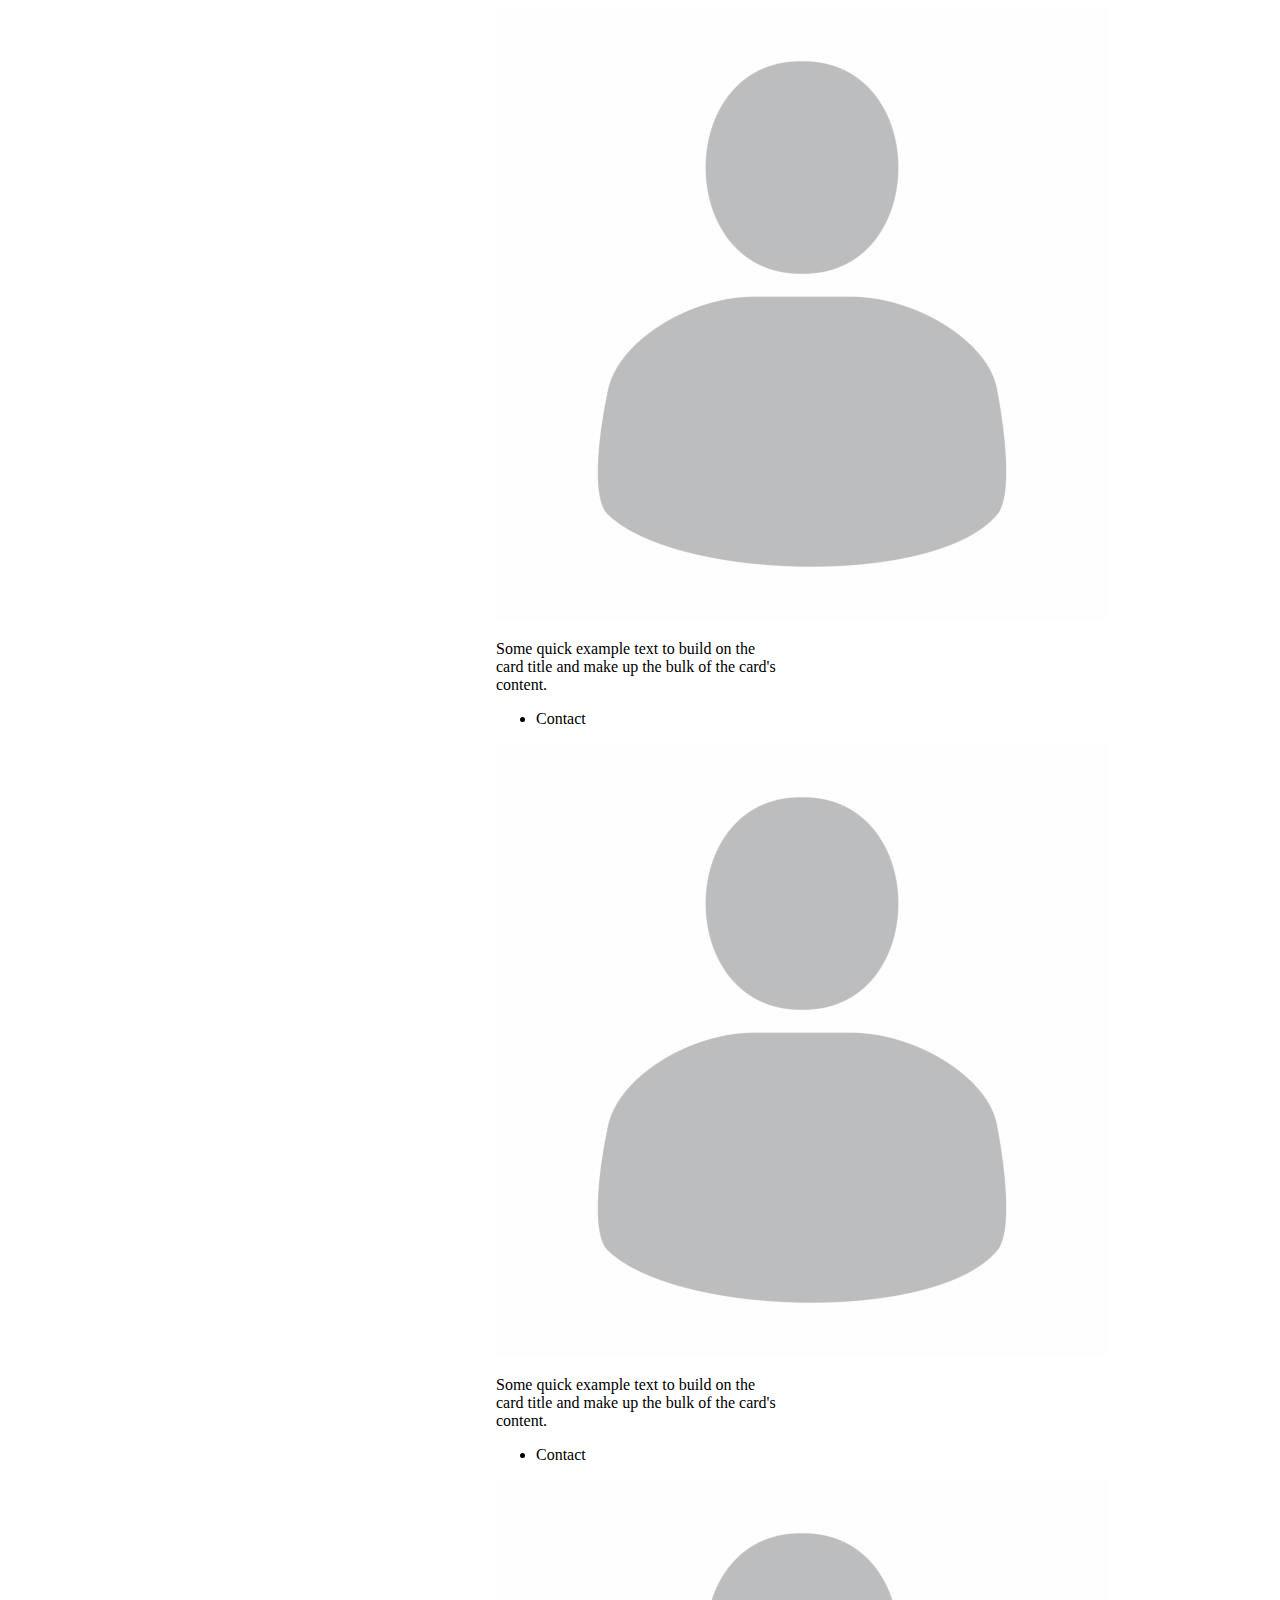
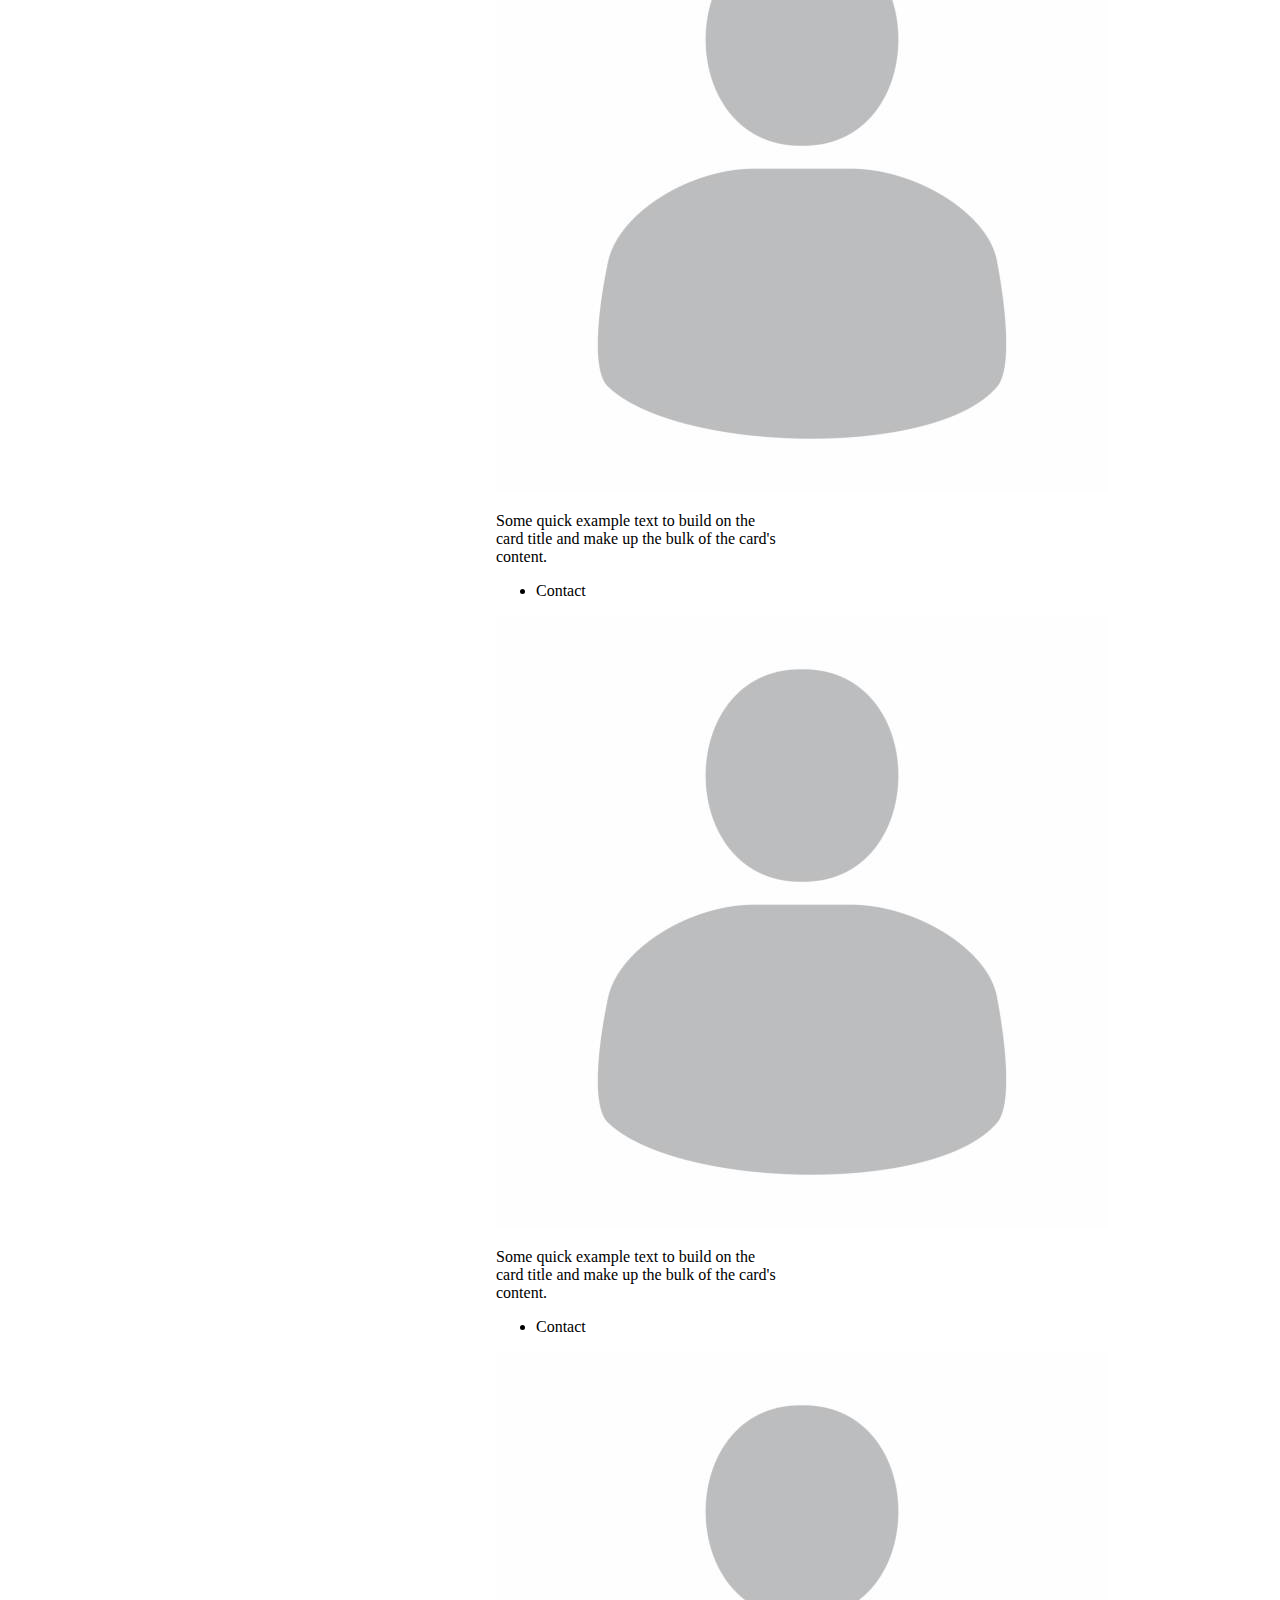
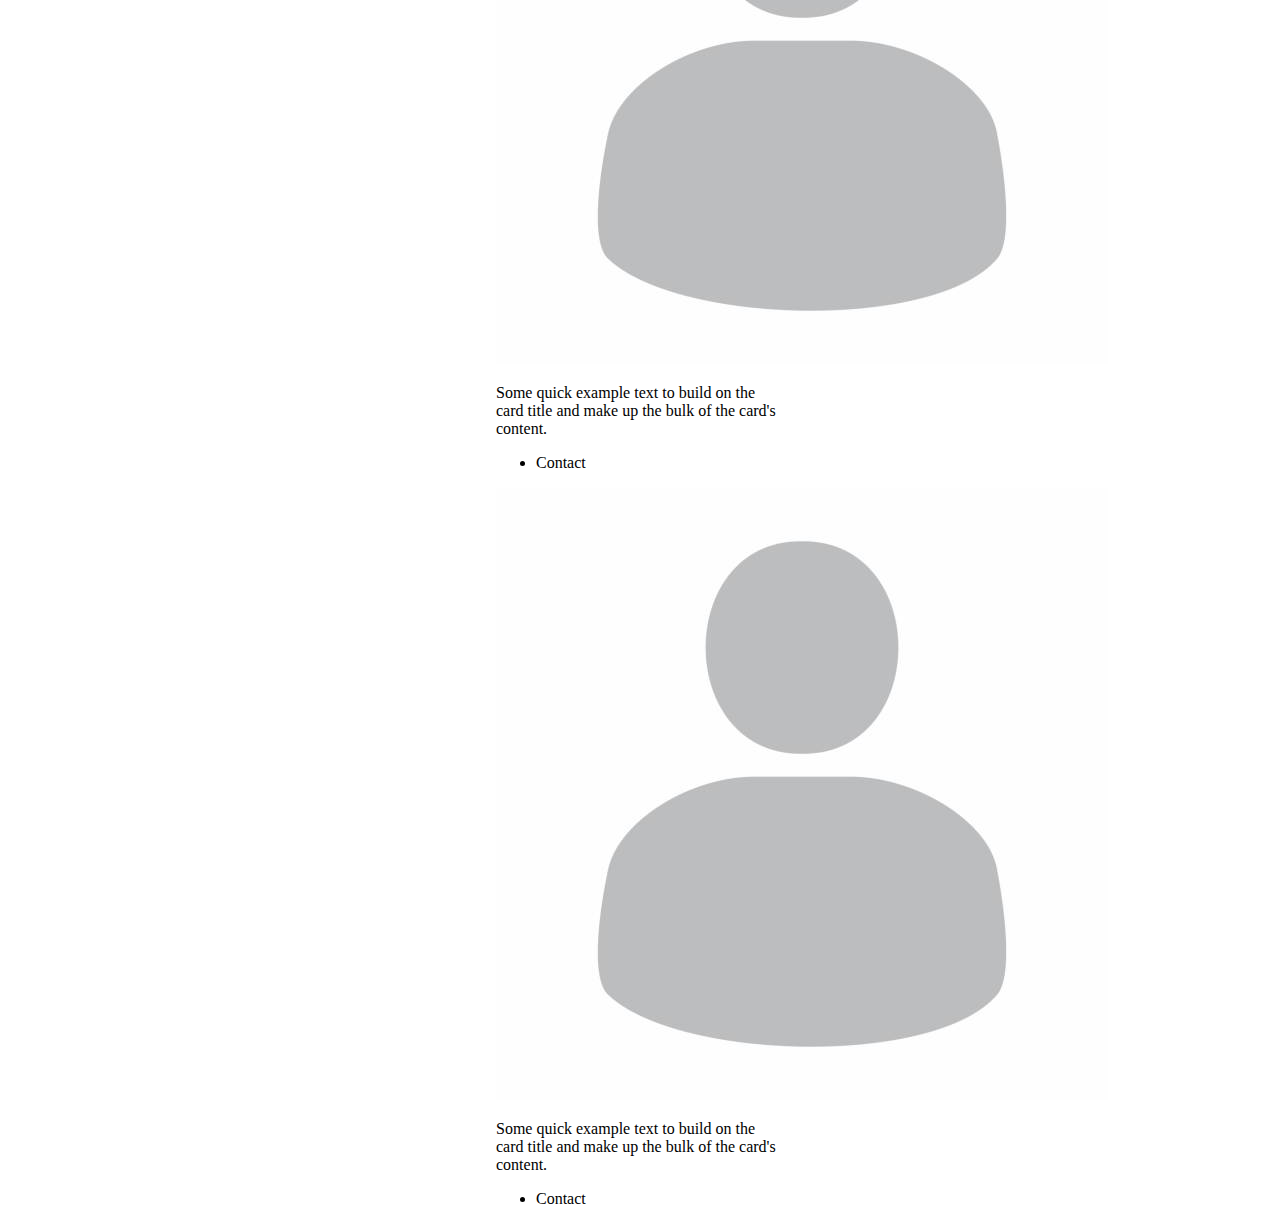
<file: test.html>
<!DOCTYPE html>
<html lang="en">
<head>
    <meta charset="UTF-8">
    <meta http-equiv="X-UA-Compatible" content="IE=edge">
    <meta name="viewport" content="width=device-width, initial-scale=1.0">
    <title>Document</title>
    <link href="https://cdn.jsdelivr.net/npm/bootstrap@5.1.3/dist/css/bootstrap.min.css" rel="stylesheet" integrity="sha384-1BmE4kWBq78iYhFldvKuhfTAU6auU8tT94WrHftjDbrCEXSU1oBoqyl2QvZ6jIW3" crossorigin="anonymous">
    <script src="https://cdn.jsdelivr.net/npm/bootstrap@5.1.3/dist/js/bootstrap.bundle.min.js" integrity="sha384-ka7Sk0Gln4gmtz2MlQnikT1wXgYsOg+OMhuP+IlRH9sENBO0LRn5q+8nbTov4+1p" crossorigin="anonymous"></script>
    <script src="https://cdnjs.cloudflare.com/ajax/libs/jquery/3.6.0/jquery.min.js"></script>
    <link rel="stylesheet" href="style.css">
    <link rel="stylesheet" href="https://use.fontawesome.com/releases/v5.15.4/css/all.css" integrity="sha384-DyZ88mC6Up2uqS4h/KRgHuoeGwBcD4Ng9SiP4dIRy0EXTlnuz47vAwmeGwVChigm" crossorigin="anonymous">
</head>
<body>
  <div class="container pt-5 ">
    <div class="row  g-5  ">
      <div class="col ">
        <div class="card " style="width: 18rem;">
        <img src="images/user.jpg" class="card-img-top" alt="...">
        <div class="card-body">
        <p class="card-text">Some quick example text to build on the card title and make up the bulk of the card's content.</p>
        </div>
        <ul class="list-group list-group-flush">
        <li class="list-group-item "><i class=" fas fa-phone mr-3"></i>  Contact</li>
        </ul>
        </div>
      </div>
       <div class="col">
        <div class="card" style="width: 18rem;">
        <img src="images/user.jpg" class="card-img-top" alt="...">
        <div class="card-body">
        <p class="card-text">Some quick example text to build on the card title and make up the bulk of the card's content.</p>
        </div>
        <ul class="list-group list-group-flush">
        <li class="list-group-item "><i class=" fas fa-phone mr-3"></i>  Contact</li>
        </ul>
        </div></div>
      <div class="col">
        <div class="card" style="width: 18rem;">
        <img src="images/user.jpg" class="card-img-top" alt="...">
        <div class="card-body">
        <p class="card-text">Some quick example text to build on the card title and make up the bulk of the card's content.</p>
        </div>
        <ul class="list-group list-group-flush">
        <li class="list-group-item "><i class=" fas fa-phone mr-3"></i>  Contact</li>
        </ul>
        </div></div>
      <div class="col">
        <div class="card" style="width: 18rem;">
        <img src="images/user.jpg" class="card-img-top" alt="...">
        <div class="card-body">
        <p class="card-text">Some quick example text to build on the card title and make up the bulk of the card's content.</p>
        </div>
        <ul class="list-group list-group-flush">
        <li class="list-group-item "><i class=" fas fa-phone mr-3"></i>  Contact</li>
        </ul>
        </div></div>
      <div class="col">
        <div class="card" style="width: 18rem;">
        <img src="images/user.jpg" class="card-img-top" alt="...">
        <div class="card-body">
        <p class="card-text">Some quick example text to build on the card title and make up the bulk of the card's content.</p>
        </div>
        <ul class="list-group list-group-flush">
        <li class="list-group-item "><i class=" fas fa-phone mr-3"></i>  Contact</li>
        </ul>
        </div></div>
      <div class="col">
        <div class="card" style="width: 18rem;">
        <img src="images/user.jpg" class="card-img-top" alt="...">
        <div class="card-body">
        <p class="card-text">Some quick example text to build on the card title and make up the bulk of the card's content.</p>
        </div>
        <ul class="list-group list-group-flush">
        <li class="list-group-item "><i class=" fas fa-phone mr-3"></i>  Contact</li>
        </ul>
        </div></div>
      
    </div>
  </div>
</body>
</html>
</file>
<file: style.css>
.link{
    position: relative;
    cursor: pointer;
}
.link::after{
    position: absolute;
    bottom: 5px;
    left: 0px;
    content: "";
    width: 0%;
    height: 3px;
    background-color: rgb(77, 75, 75);
    transition: width 0.4s ease-out;
}
.link:hover.link::after{
    width: 100%;
}
.navbarline{
    position: absolute;
    bottom:0px;
    left: 0px;
    content: "";
    width: 100%;
    height: 1px;
    background-color: rgb(77, 75, 75);
    
}
body a  {
    text-decoration: none;
}
body .container-sm{
    width: 80%;

}
body .margin-card .card{
    margin-right:20px;
    
}
body .search-margin{
    margin-right: auto;
    margin-left: auto;
}
.Feedback{
    font-family: 'Work Sans', sans-serif;
}
body .card{
    margin-left: auto;
    margin-right: auto;
}
</file>
